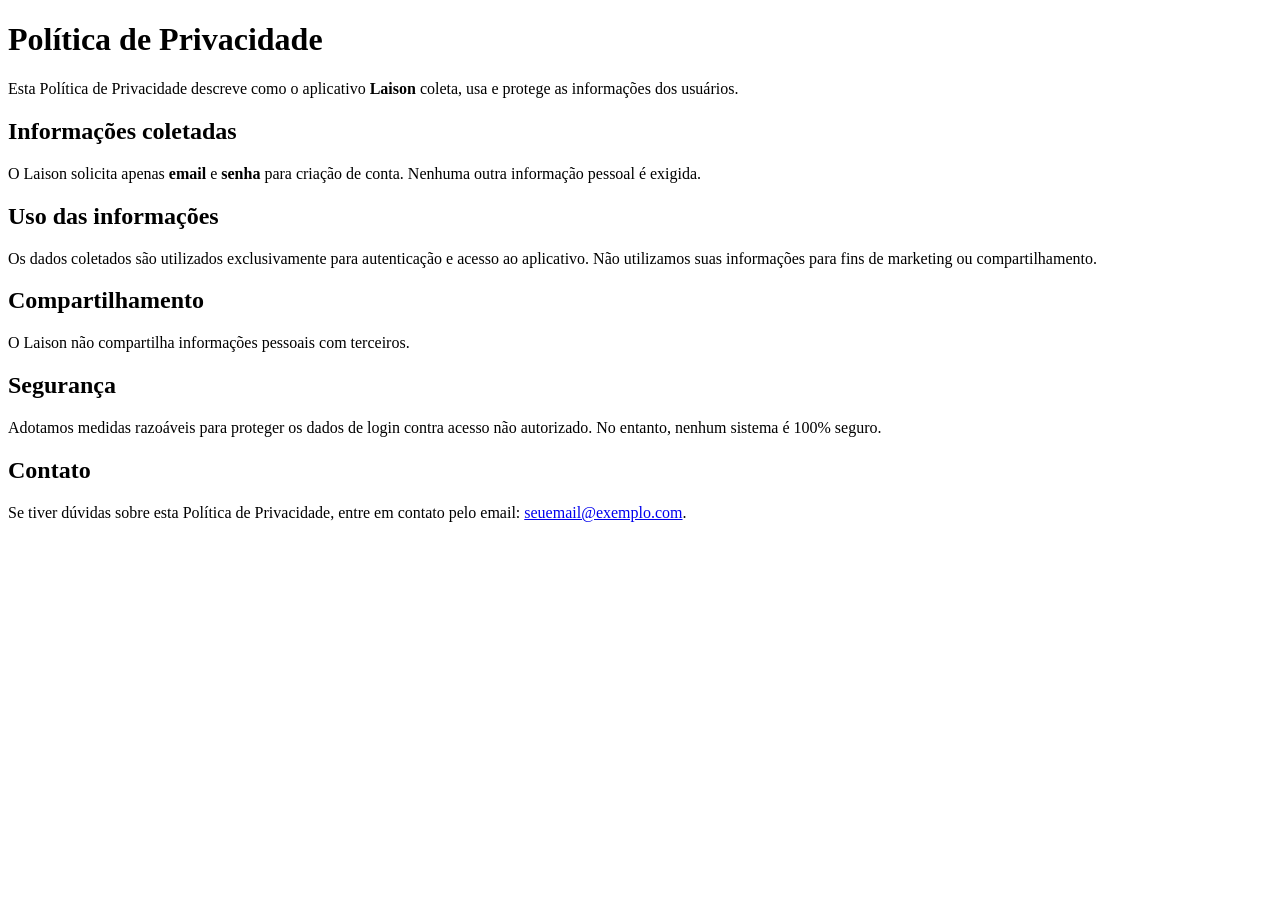
<file: privacidade.html>
<!DOCTYPE html>
<html lang="pt">
<head>
  <meta charset="UTF-8">
  <title>Política de Privacidade - Laison</title>
</head>
<body>
  <h1>Política de Privacidade</h1>
  <p>Esta Política de Privacidade descreve como o aplicativo <strong>Laison</strong> coleta, usa e protege as informações dos usuários.</p>

  <h2>Informações coletadas</h2>
  <p>O Laison solicita apenas <strong>email</strong> e <strong>senha</strong> para criação de conta. Nenhuma outra informação pessoal é exigida.</p>

  <h2>Uso das informações</h2>
  <p>Os dados coletados são utilizados exclusivamente para autenticação e acesso ao aplicativo. Não utilizamos suas informações para fins de marketing ou compartilhamento.</p>

  <h2>Compartilhamento</h2>
  <p>O Laison não compartilha informações pessoais com terceiros.</p>

  <h2>Segurança</h2>
  <p>Adotamos medidas razoáveis para proteger os dados de login contra acesso não autorizado. No entanto, nenhum sistema é 100% seguro.</p>

  <h2>Contato</h2>
  <p>Se tiver dúvidas sobre esta Política de Privacidade, entre em contato pelo email: <a href="mailto:seuemail@exemplo.com">seuemail@exemplo.com</a>.</p>

</body>
</html>
</file>
